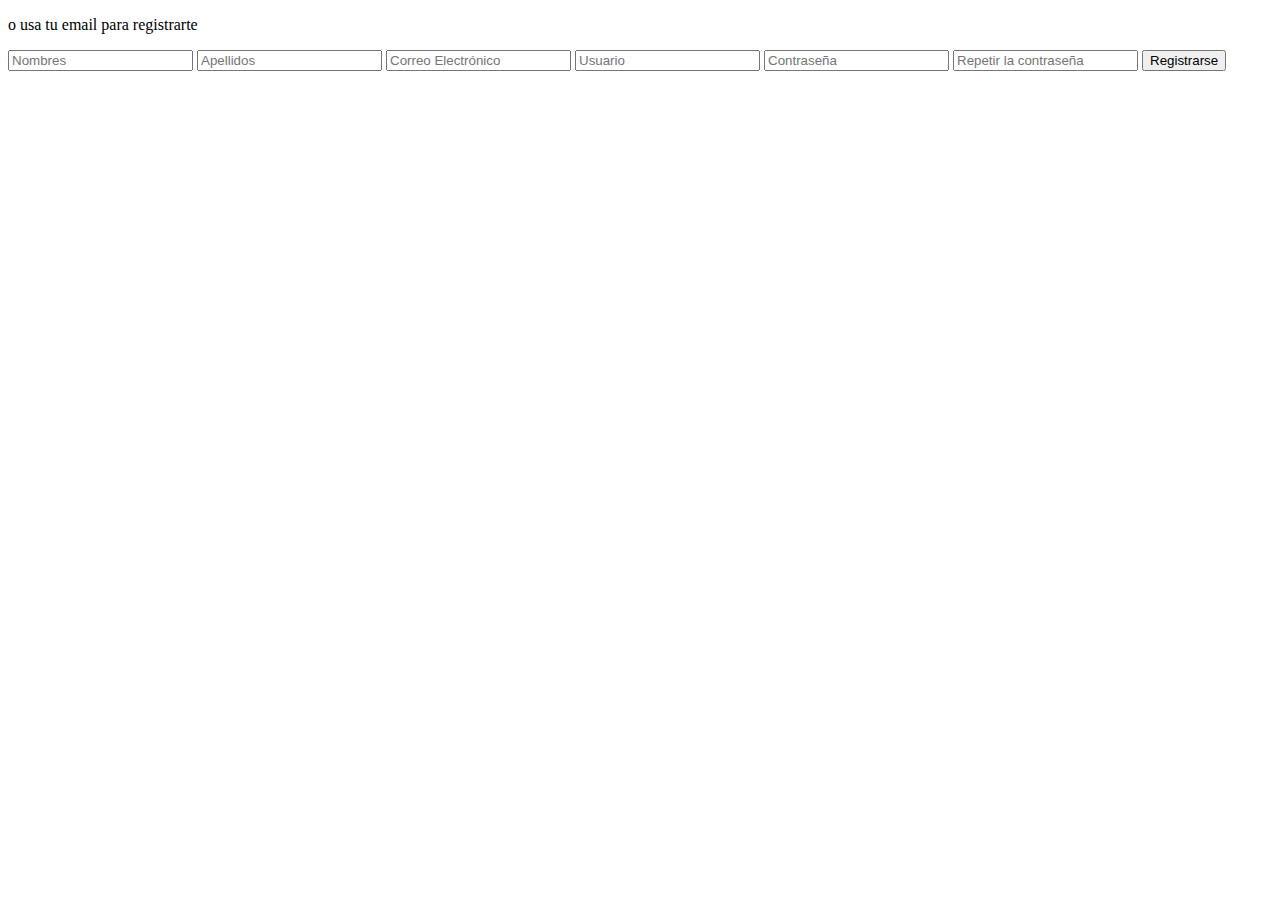
<file: prueba.html>
<!DOCTYPE html>
<html lang="es">
<head>
    <meta charset="UTF-8">
    <meta name="viewport" content="width=device-width, initial-scale=1.0">
    <title>Formulario de Registro</title>
</head>
<body>
    <p>o usa tu email para registrarte</p>
    <form class="form" onsubmit="return validarFormulario()">
        <label>
            <i class="fas fa-user"></i>
            <input id="nombres" type="text" placeholder="Nombres" required>
        </label>
        <label>
            <i class="fas fa-user"></i>
            <input id="apellidos" type="text" placeholder="Apellidos" required>
        </label>
        <label>
            <i class="fas fa-at"></i>
            <input id="email" type="email" placeholder="Correo Electrónico" required>
        </label>
        <label>
            <i class="fas fa-user"></i>
            <input id="usuario" type="text" placeholder="Usuario" required>
        </label>
        <label>
            <i class="fas fa-lock"></i>
            <input id="contrasena" type="password" placeholder="Contraseña" required>
        </label>
        <label>
            <i class="fas fa-lock"></i>
            <input id="confirmarContrasena" type="password" placeholder="Repetir la contraseña" required>
        </label>
        <input type="submit" value="Registrarse">
    </form>

    <script>
        function validarFormulario() {
            var nombres = document.getElementById('nombres').value;
            var apellidos = document.getElementById('apellidos').value;
            var email = document.getElementById('email').value;
            var usuario = document.getElementById('usuario').value;
            var contrasena = document.getElementById('contrasena').value;
            var confirmarContrasena = document.getElementById('confirmarContrasena').value;

            if (nombres === '' || apellidos === '' || email === '' || usuario === '' || contrasena === '' || confirmarContrasena === '') {
                alert('Por favor, completa todos los campos');
                return false;
            }

            if (contrasena !== confirmarContrasena) {
                alert('Las contraseñas no coinciden');
                return false;
            }

            // Puedes agregar más validaciones según tus necesidades

            return true;
        }
    </script>
</body>
</html>
</file>
